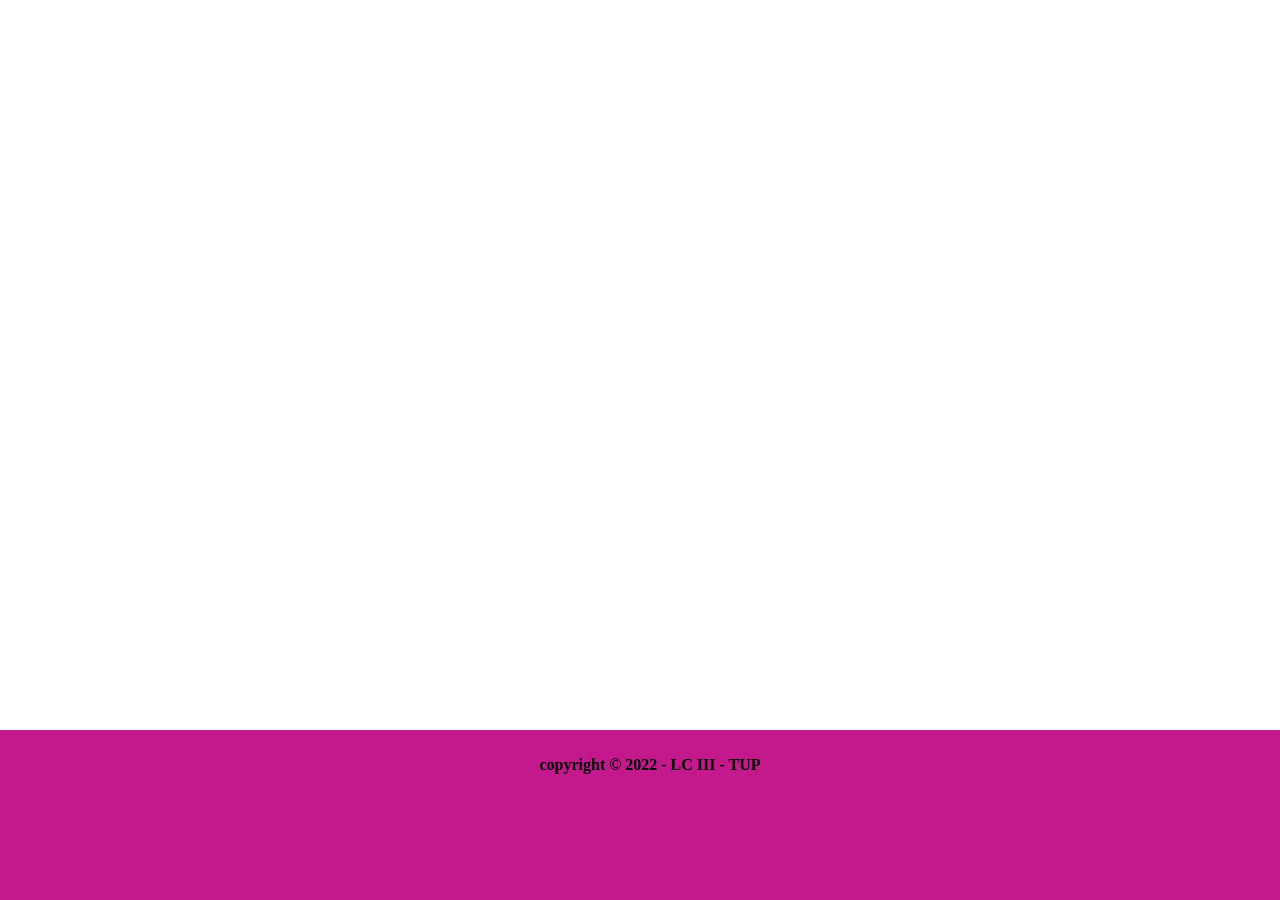
<file: unidad1.2-belizaire-melchisedech/public/index.html>
<!DOCTYPE html>
<html lang="en">
  <head>
    <meta charset="utf-8" />
    <link rel="icon" href="%PUBLIC_URL%/favicon.ico" />
    <meta name="viewport" content="width=device-width, initial-scale=1" />
    <meta name="theme-color" content="#000000" />
    <meta
      name="description"
      content="Web site created using create-react-app"
    />
    <link rel="apple-touch-icon" href="%PUBLIC_URL%/logo192.png" />
    <!--
      manifest.json provides metadata used when your web app is installed on a
      user's mobile device or desktop. See https://developers.google.com/web/fundamentals/web-app-manifest/
    -->
    <link rel="manifest" href="%PUBLIC_URL%/manifest.json" />
    <!--
      Notice the use of %PUBLIC_URL% in the tags above.
      It will be replaced with the URL of the `public` folder during the build.
      Only files inside the `public` folder can be referenced from the HTML.

      Unlike "/favicon.ico" or "favicon.ico", "%PUBLIC_URL%/favicon.ico" will
      work correctly both with client-side routing and a non-root public URL.
      Learn how to configure a non-root public URL by running `npm run build`.
    -->
    <title>React App</title>
  </head>
  <body>
    <noscript>You need to enable JavaScript to run this app.</noscript>
    <div id="root"></div>
    <!--
      This HTML file is a template.
      If you open it directly in the browser, you will see an empty page.

      You can add webfonts, meta tags, or analytics to this file.
      The build step will place the bundled scripts into the <body> tag.

      To begin the development, run `npm start` or `yarn start`.
      To create a production bundle, use `npm run build` or `yarn build`.
    -->
    <footer>
      <p class="upper">copyright ©️ 2022 - LC III - TUP</p>
  </footer>
  </body>

  <style>
    footer {
    background: rgb(195, 25, 141);
    text-align: center;
    padding: 10px;
    font-weight: 600;
    height: 150px;
    position: absolute; left: 0; bottom: 0; width: 100%;   
}
  </style>
</html>
</file>
